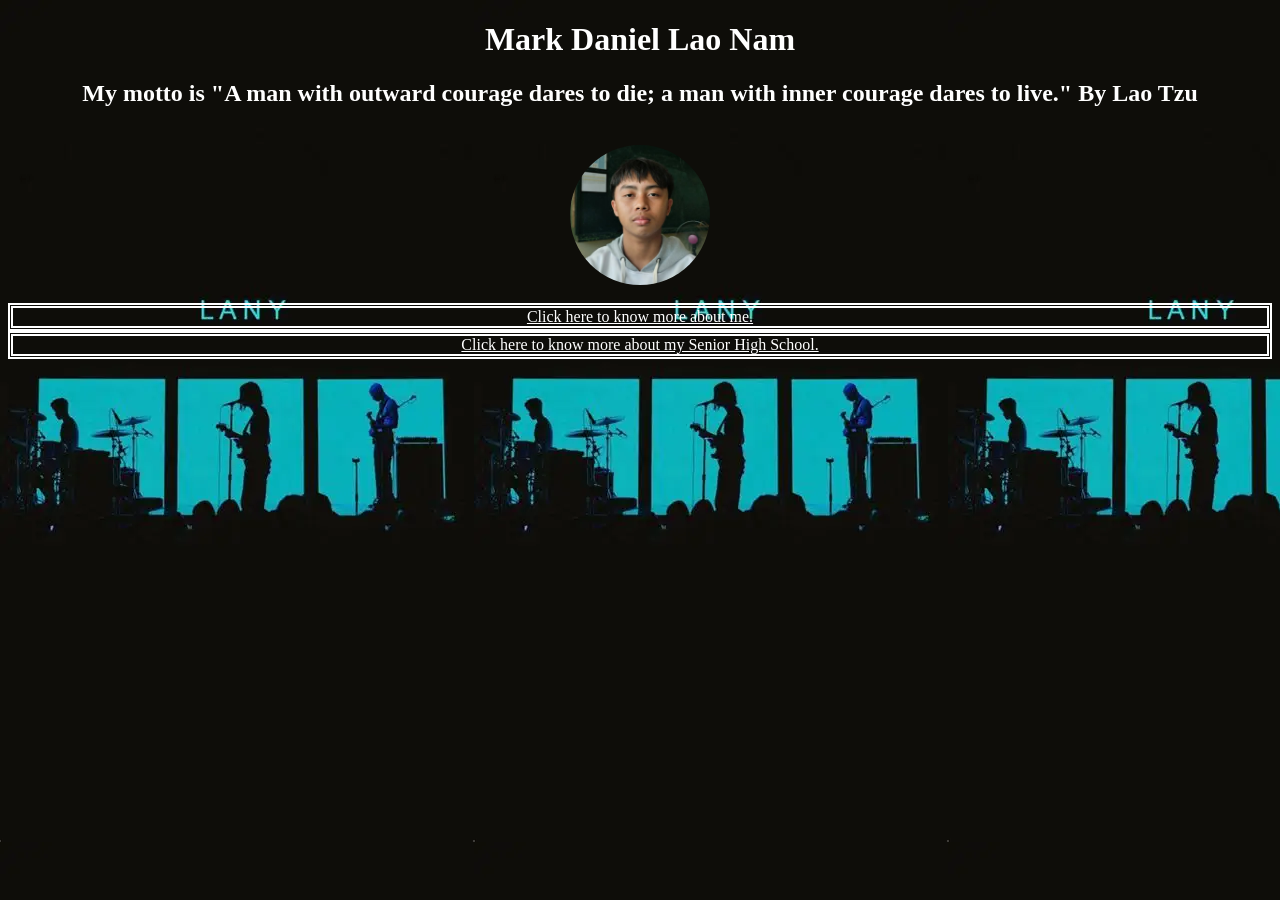
<file: index.html>
<!DOCTYPE html>
<html lang="en">

<head>
    <style>
        body {
            background-image: url("Lany.jpg");

        }
    </style>
    <link rel="icon" type="image/jpg" sizes="32x32" href="/favicon.jpg">
    <link rel="manifest" href="/site.webmanifest">
    <!-- Page title and stylesheet link -->
    <title>AUTOBIOGRAPHY</title>
    <link rel="stylesheet" href="stylesheet.css">
</head>

<body class="html">
    <!-- Main profile heading -->
    <h1 style="text-align: center;">Mark Daniel Lao Nam</h1>

    <!-- Personal motto displayed under the name -->
    <h2 style="text-align: center;">My motto is "A man with outward courage dares to die; a man with inner courage dares
        to live." By Lao Tzu</h2>
    <br>

    <!-- Profile image -->
    <img class="Profile" src="danyil.jpg" alt="Mark Daniel Lao Nam">
    <br>

    <!-- Navigation to the About Me page -->
    <a class="link" href="about.html" style="display: block; text-align: center; color: white;">Click here to know more
        about me.</a>

    <!-- Navigation to the Senior High School page -->
    <a class="link" href="SHS days.html" style="display: block; text-align: center; color: white;">Click here to know
        more about my Senior High School.</a>
</body>

</html>
</file>
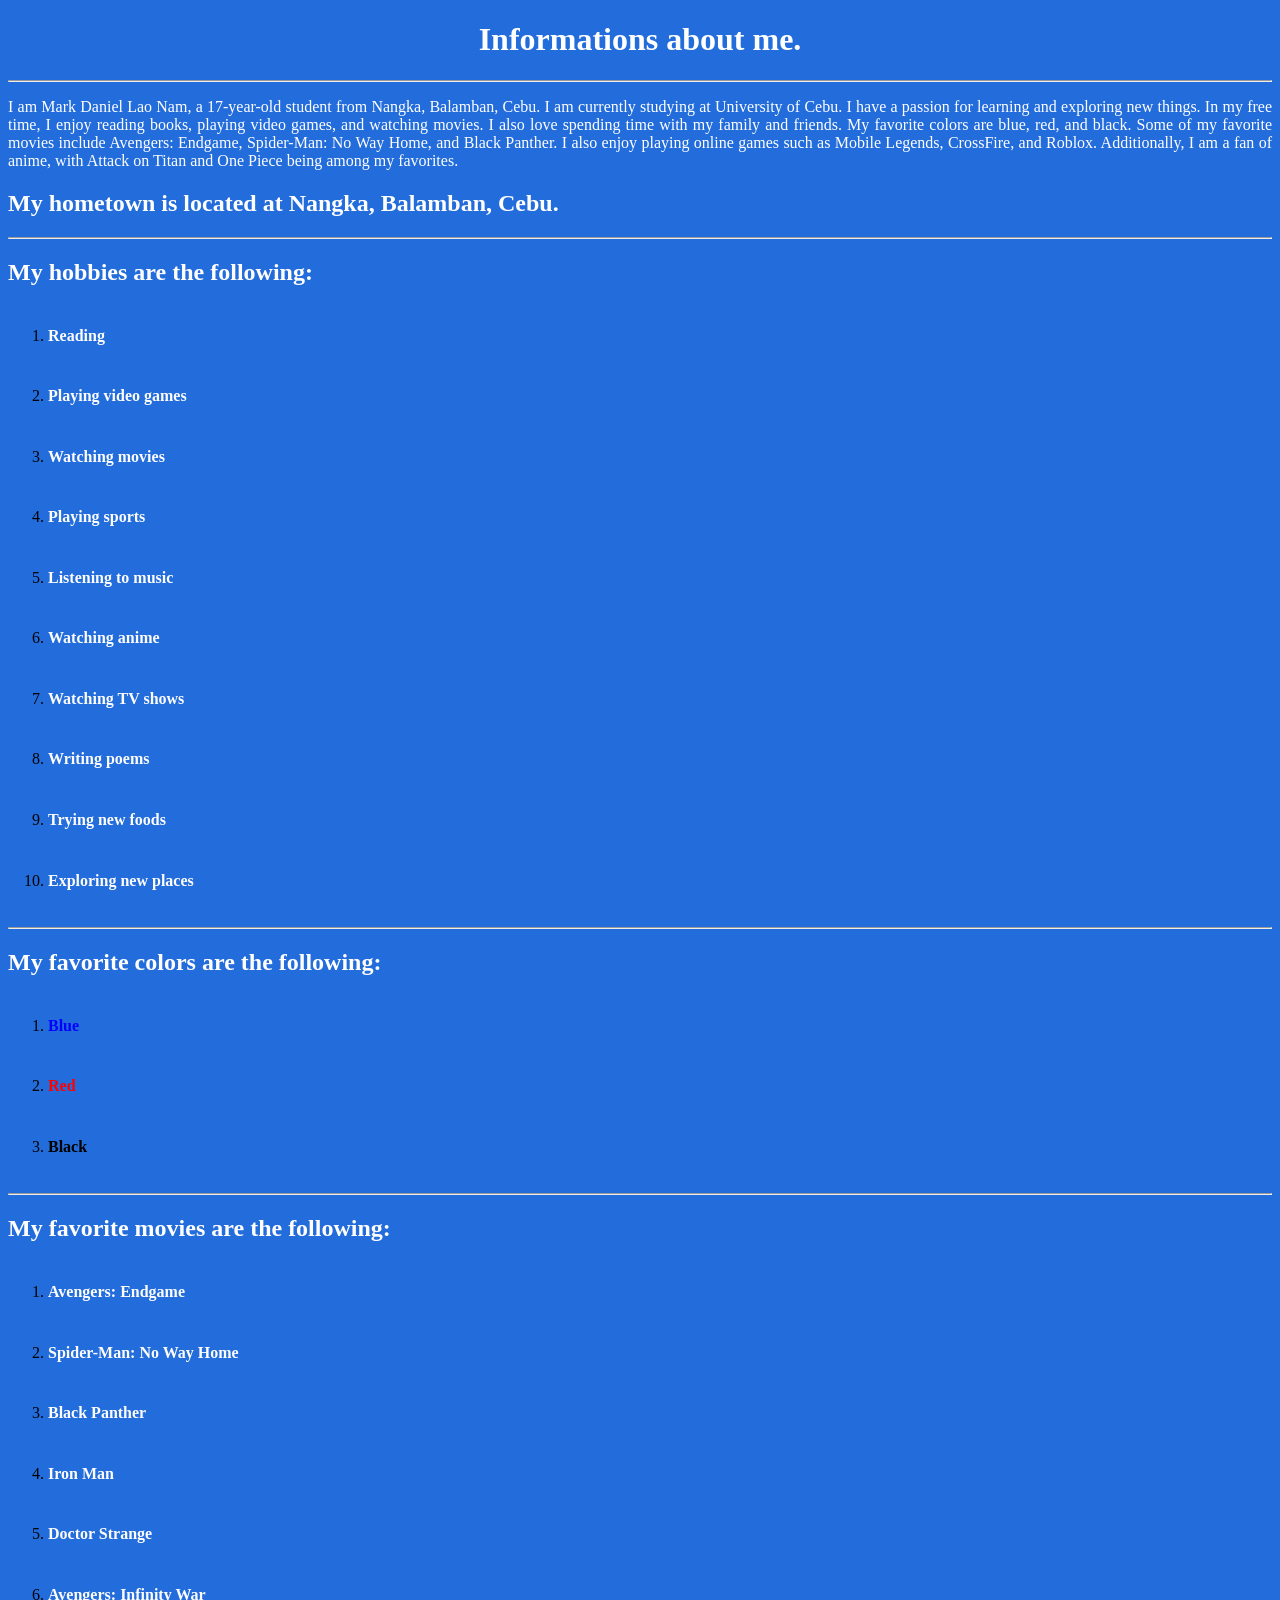
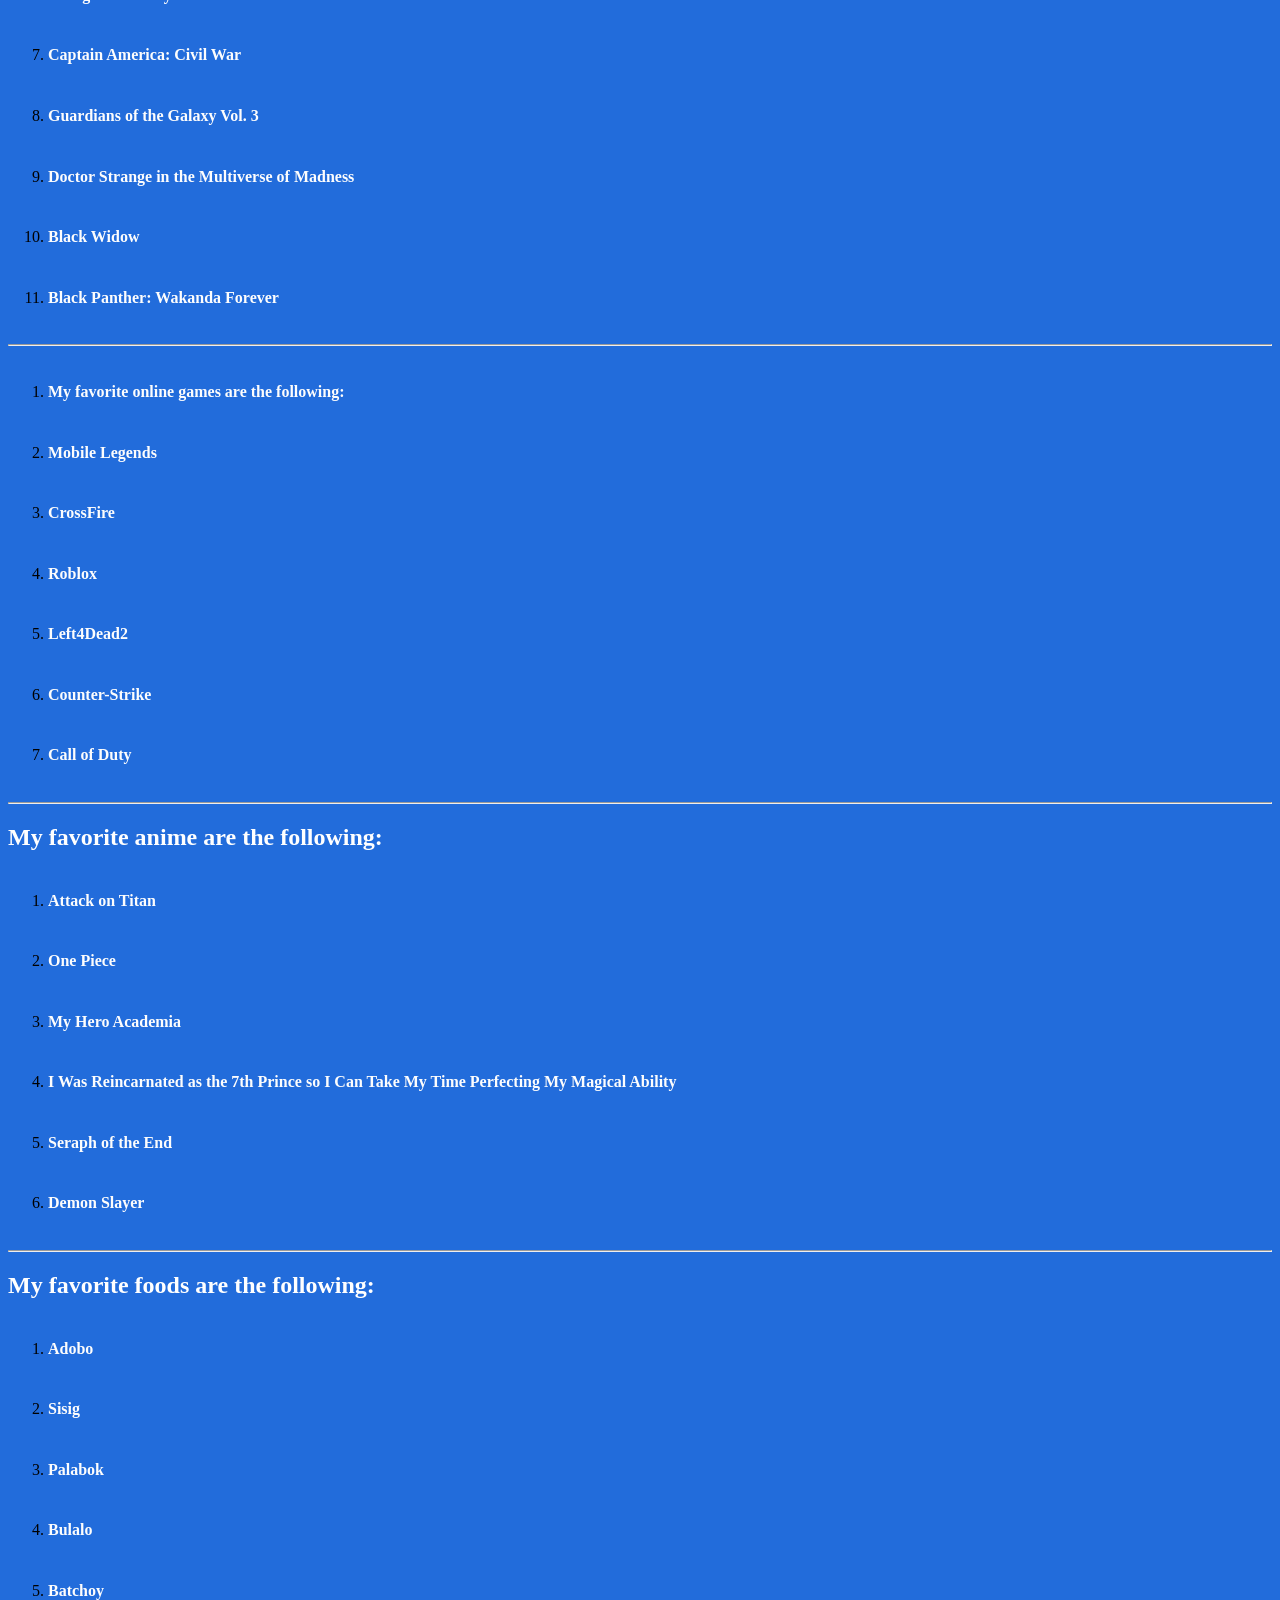
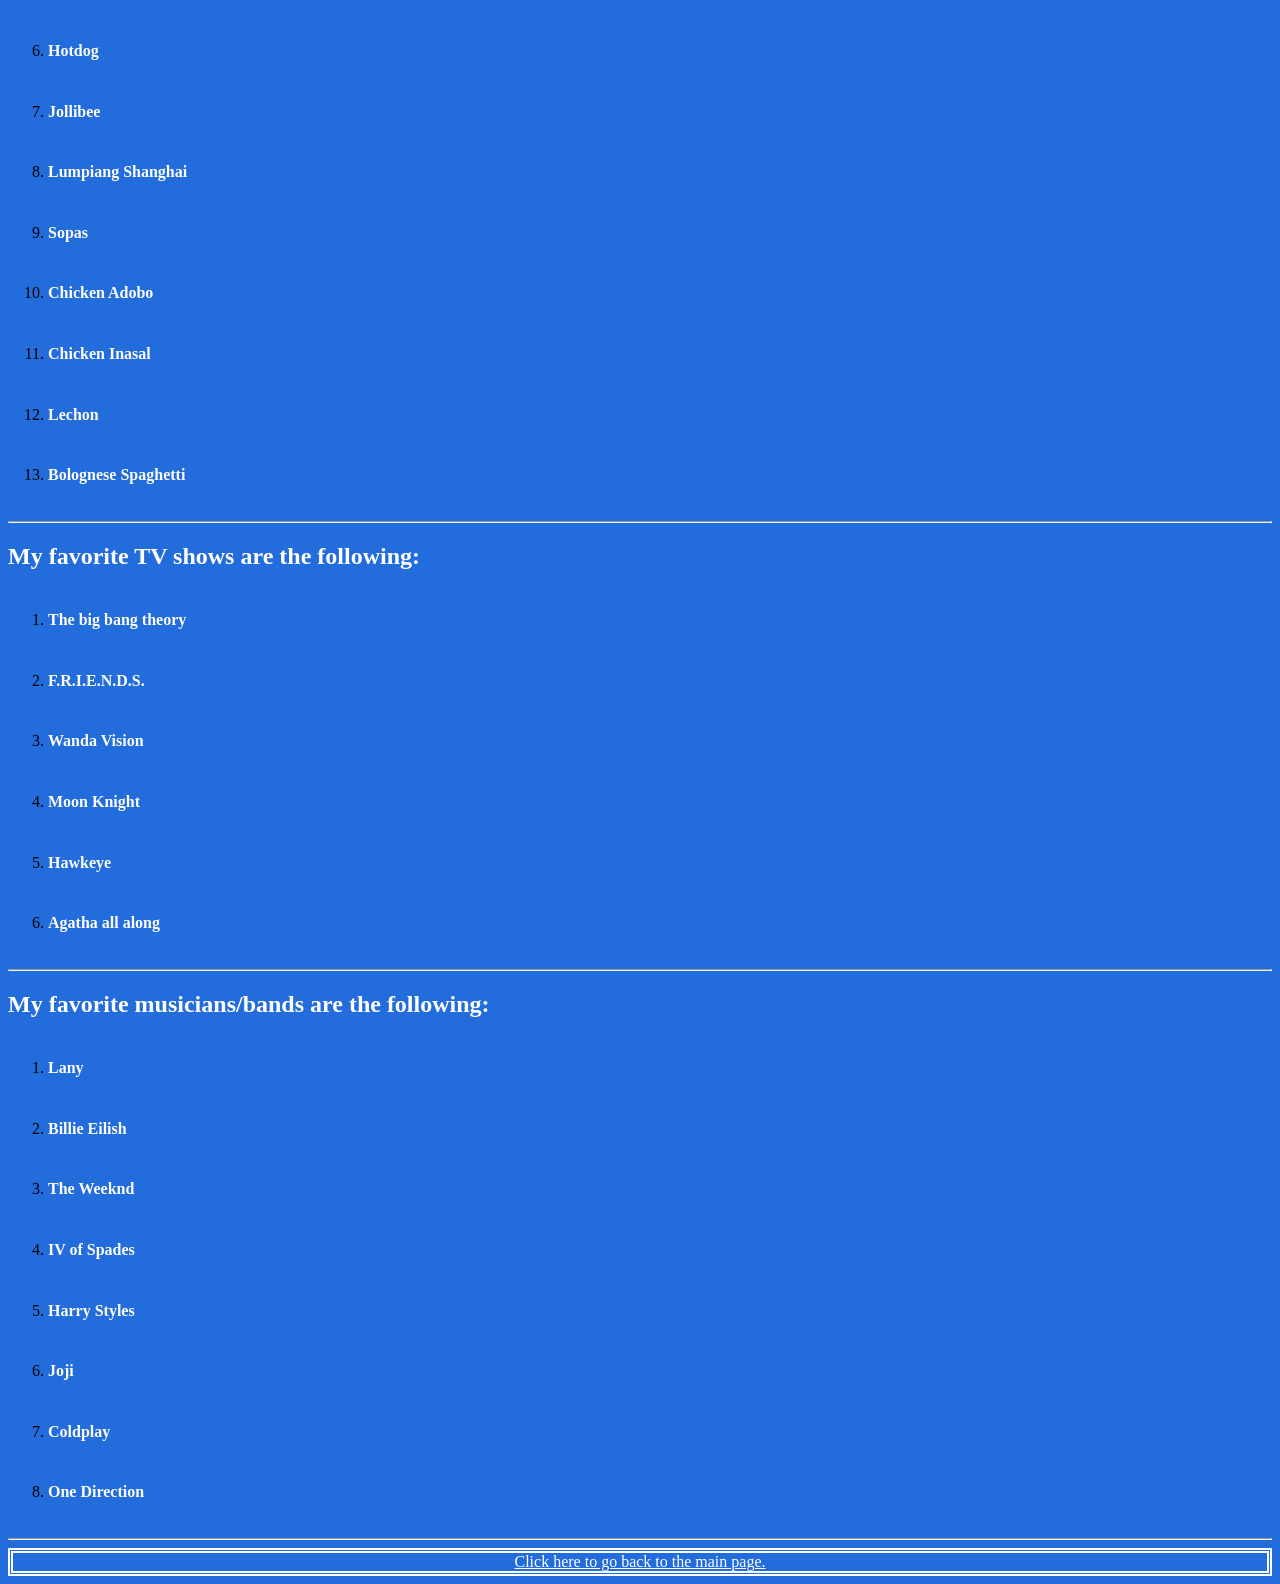
<file: about.html>
<!DOCTYPE html>
<html lang="en">

<head>
    <!-- Page title and stylesheet link -->
    <title class="about">About me</title>
    <link rel="stylesheet" href="stylesheet.css">
    <link rel="icon" type="image/jpg" sizes="32x32" href="/favicon.jpg">

    <!-- Main page heading -->
    <h1 style="text-align: center;">Informations about me.</h1>
    <hr>
</head>

<body class="html">
    <!-- Personal introduction paragraph -->
    <p style="color: white; text-align: justify;">
        I am Mark Daniel Lao Nam, a 17-year-old student from Nangka, Balamban, Cebu. I am currently studying at
        University of Cebu. I have a passion for learning and exploring new things. In my free time, I enjoy reading
        books, playing video games, and watching movies. I also love spending time with my family and friends. My
        favorite colors are blue, red, and black. Some of my favorite movies include Avengers: Endgame, Spider-Man: No
        Way Home, and Black Panther. I also enjoy playing online games such as Mobile Legends, CrossFire, and Roblox.
        Additionally, I am a fan of anime, with Attack on Titan and One Piece being among my favorites.</p>

    <!-- Hometown section -->
    <h2>My hometown is located at Nangka, Balamban, Cebu.</h2>
    <hr>

    <!-- Hobbies list -->
    <h2>My hobbies are the following:</h2>
    <ol>
        <div class="container">
            <li>
                <h4>Reading</h4>
            </li>
            <li>
                <h4>Playing video games</h4>
            </li>
            <li>
                <h4>Watching movies</h4>
            </li>
            <li>
                <h4>Playing sports</h4>
            </li>
            <li>
                <h4>Listening to music</h4>
            </li>
            <li>
                <h4>Watching anime</h4>
            </li>
            <li>
                <h4>Watching TV shows</h4>
            </li>
            <li>
                <h4>Writing poems</h4>
            </li>
            <li>
                <h4>Trying new foods</h4>
            </li>
            <li>
                <h4>Exploring new places</h4>
            </li>
        </div>
    </ol>
    <hr>

    <!-- Favorite colors section -->
    <h2>My favorite colors are the following:</h2>
    <ol>
        <div class="container">
            <li>
                <h4 style="color: blue;">Blue</h4>
            </li>
            <li>
                <h4 style="color: red;">Red</h4>
            </li>
            <li>
                <h4 style="color: black;">Black</h4>
            </li>
        </div>
    </ol>
    <hr>

    <!-- Favorite movies section -->
    <h2>My favorite movies are the following:</h2>
    <ol>
        <div class="container">
            <li>
                <h4>Avengers: Endgame</h4>
            </li>
            <li>
                <h4>Spider-Man: No Way Home</h4>
            </li>
            <li>
                <h4>Black Panther</h4>
            </li>
            <li>
                <h4>Iron Man</h4>
            </li>
            <li>
                <h4>Doctor Strange</h4>
            </li>
            <li>
                <h4>Avengers: Infinity War</h4>
            </li>
            <li>
                <h4>Captain America: Civil War</h4>
            </li>
            <li>
                <h4>Guardians of the Galaxy Vol. 3</h4>
            </li>
            <li>
                <h4>Doctor Strange in the Multiverse of Madness</h4>
            </li>
            <li>
                <h4>Black Widow</h4>
            </li>
            <li>
                <h4>Black Panther: Wakanda Forever</h4>
            </li>
        </div>
    </ol>
    <hr>

    <!-- Favorite online games section -->
    <ol>
        <div class="container">
            <li>
                <h4>My favorite online games are the following:</h4>
            </li>
            <li>
                <h4>Mobile Legends</h4>
            </li>
            <li>
                <h4>CrossFire</h4>
            </li>
            <li>
                <h4>Roblox</h4>
            </li>
            <li>
                <h4>Left4Dead2</h4>
            </li>
            <li>
                <h4>Counter-Strike</h4>
            </li>
            <li>
                <h4>Call of Duty</h4>
            </li>
        </div>
    </ol>
    <hr>

    <!-- Favorite anime section -->
    <h2>My favorite anime are the following:</h2>
    <ol>
        <div class="container">
            <li>
                <h4>Attack on Titan</h4>
            </li>
            <li>
                <h4>One Piece</h4>
            </li>
            <li>
                <h4>My Hero Academia</h4>
            </li>
            <li>
                <h4>I Was Reincarnated as the 7th Prince so I Can Take My Time Perfecting My Magical Ability</h4>
            </li>
            <li>
                <h4>Seraph of the End</h4>
            </li>
            <li>
                <h4>Demon Slayer</h4>
            </li>
        </div>
    </ol>
    <hr>

    <!-- Favorite foods section -->
    <h2>My favorite foods are the following:</h2>
    <ol>
        <div class="container">
            <li>
                <h4>Adobo</h4>
            </li>
            <li>
                <h4>Sisig</h4>
            </li>
            <li>
                <h4>Palabok</h4>
            </li>
            <li>
                <h4>Bulalo</h4>
            </li>
            <li>
                <h4>Batchoy</h4>
            </li>
            <li>
                <h4>Hotdog</h4>
            </li>
            <li>
                <h4>Jollibee</h4>
            </li>
            <li>
                <h4>Lumpiang Shanghai</h4>
            </li>
            <li>
                <h4>Sopas</h4>
            </li>
            <li>
                <h4>Chicken Adobo</h4>
            </li>
            <li>
                <h4>Chicken Inasal</h4>
            </li>
            <li>
                <h4>Lechon</h4>
            </li>
            <li>
                <h4>Bolognese Spaghetti</h4>
            </li>
        </div>
    </ol>
    <hr>

    <!-- Favorite TV shows section -->
    <h2>My favorite TV shows are the following:</h2>
    <ol>
        <div class="container">
            <li>
                <h4>The big bang theory</h4>
            </li>
            <li>
                <h4>F.R.I.E.N.D.S.</h4>
            </li>
            <li>
                <h4>Wanda Vision</h4>
            </li>
            <li>
                <h4>Moon Knight</h4>
            </li>
            <li>
                <h4>Hawkeye</h4>
            </li>
            <li>
                <h4>Agatha all along</h4>
            </li>
        </div>
    </ol>
    <hr>

    <!-- Favorite musicians/bands section -->
    <h2>My favorite musicians/bands are the following:</h2>
    <ol>
        <div class="container">
            <li>
                <h4>Lany</h4>
            </li>
            <li>
                <h4>Billie Eilish</h4>
            </li>
            <li>
                <h4>The Weeknd</h4>
            </li>
            <li>
                <h4>IV of Spades</h4>
            </li>
            <li>
                <h4>Harry Styles</h4>
            </li>
            <li>
                <h4>Joji</h4>
            </li>
            <li>
                <h4>Coldplay</h4>
            </li>
            <li>
                <h4>One Direction</h4>
            </li>
        </div>
    </ol>
    <hr>
    <!-- Navigation link back to the home page -->
    <a class="link" href="index.html" style="display: block; text-align: center; color: white;">Click here to go back to
        the main page.</a>
</body>

</html>
</file>
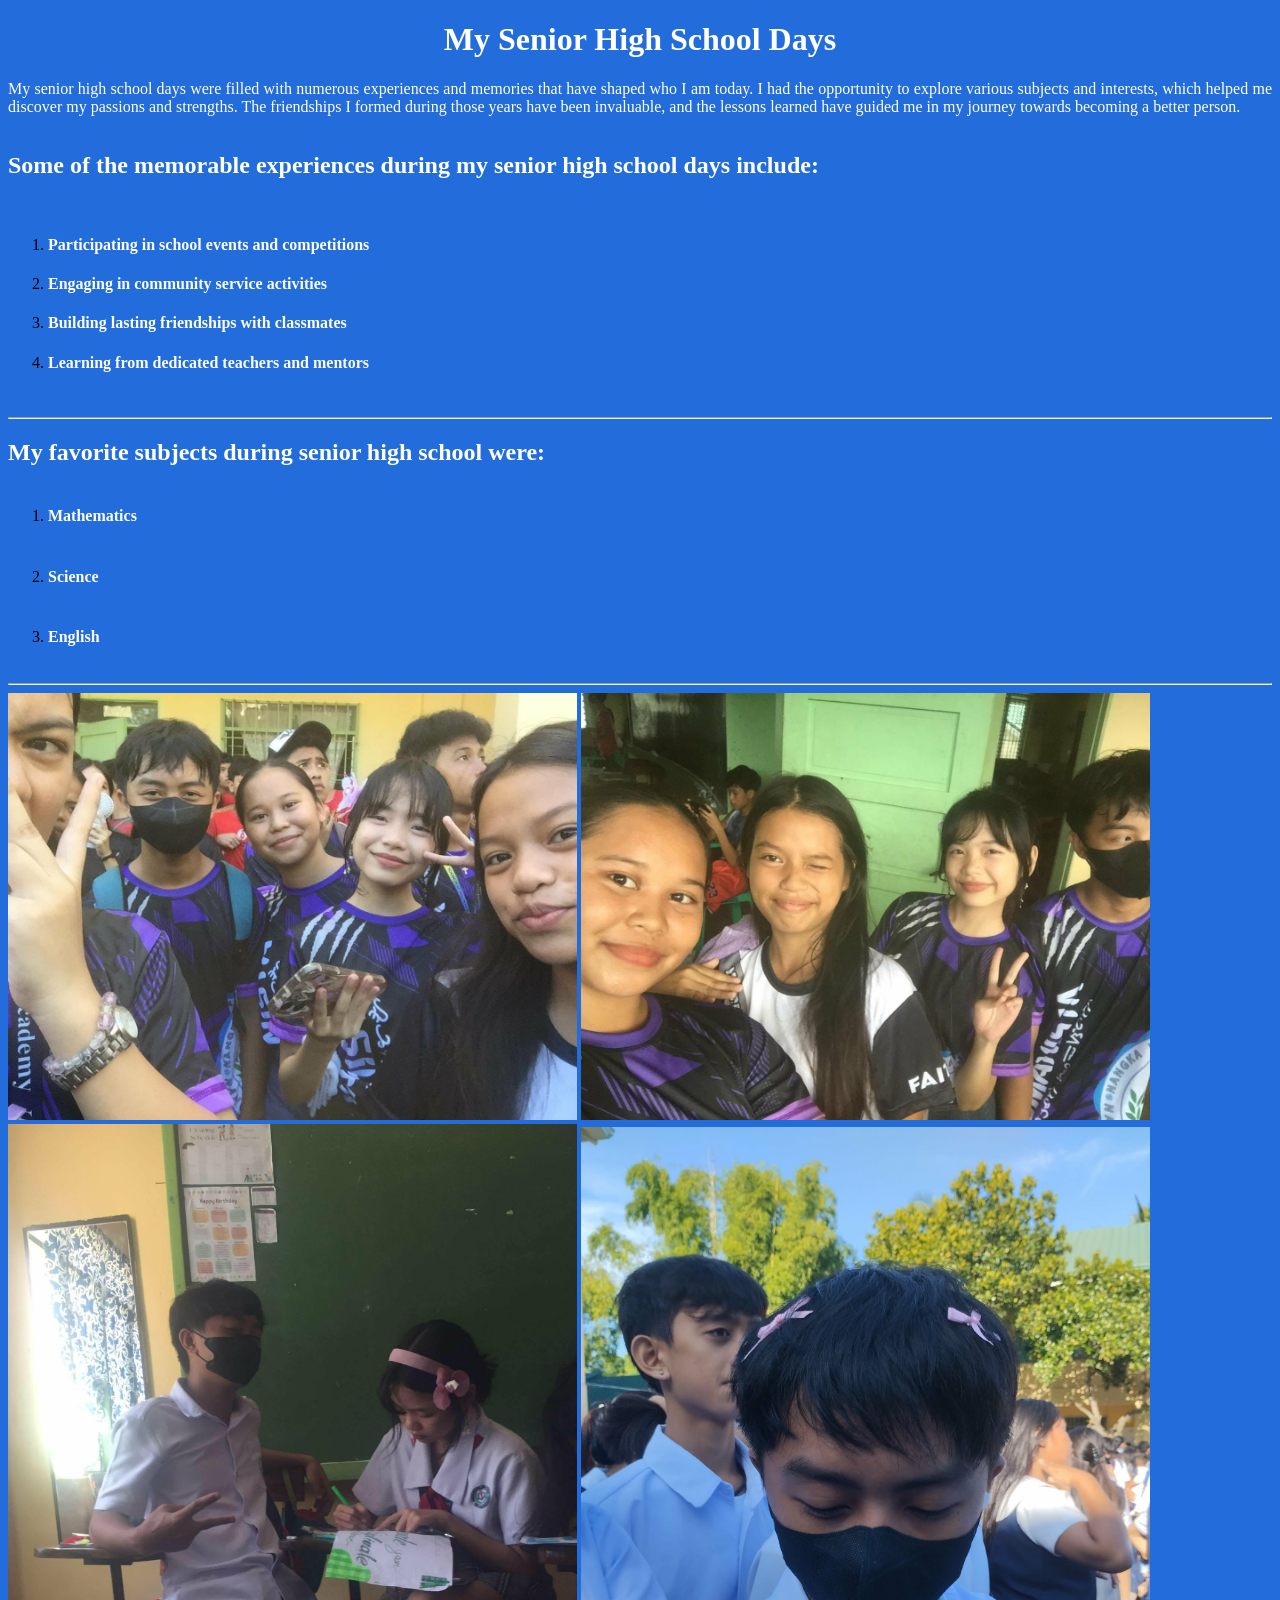
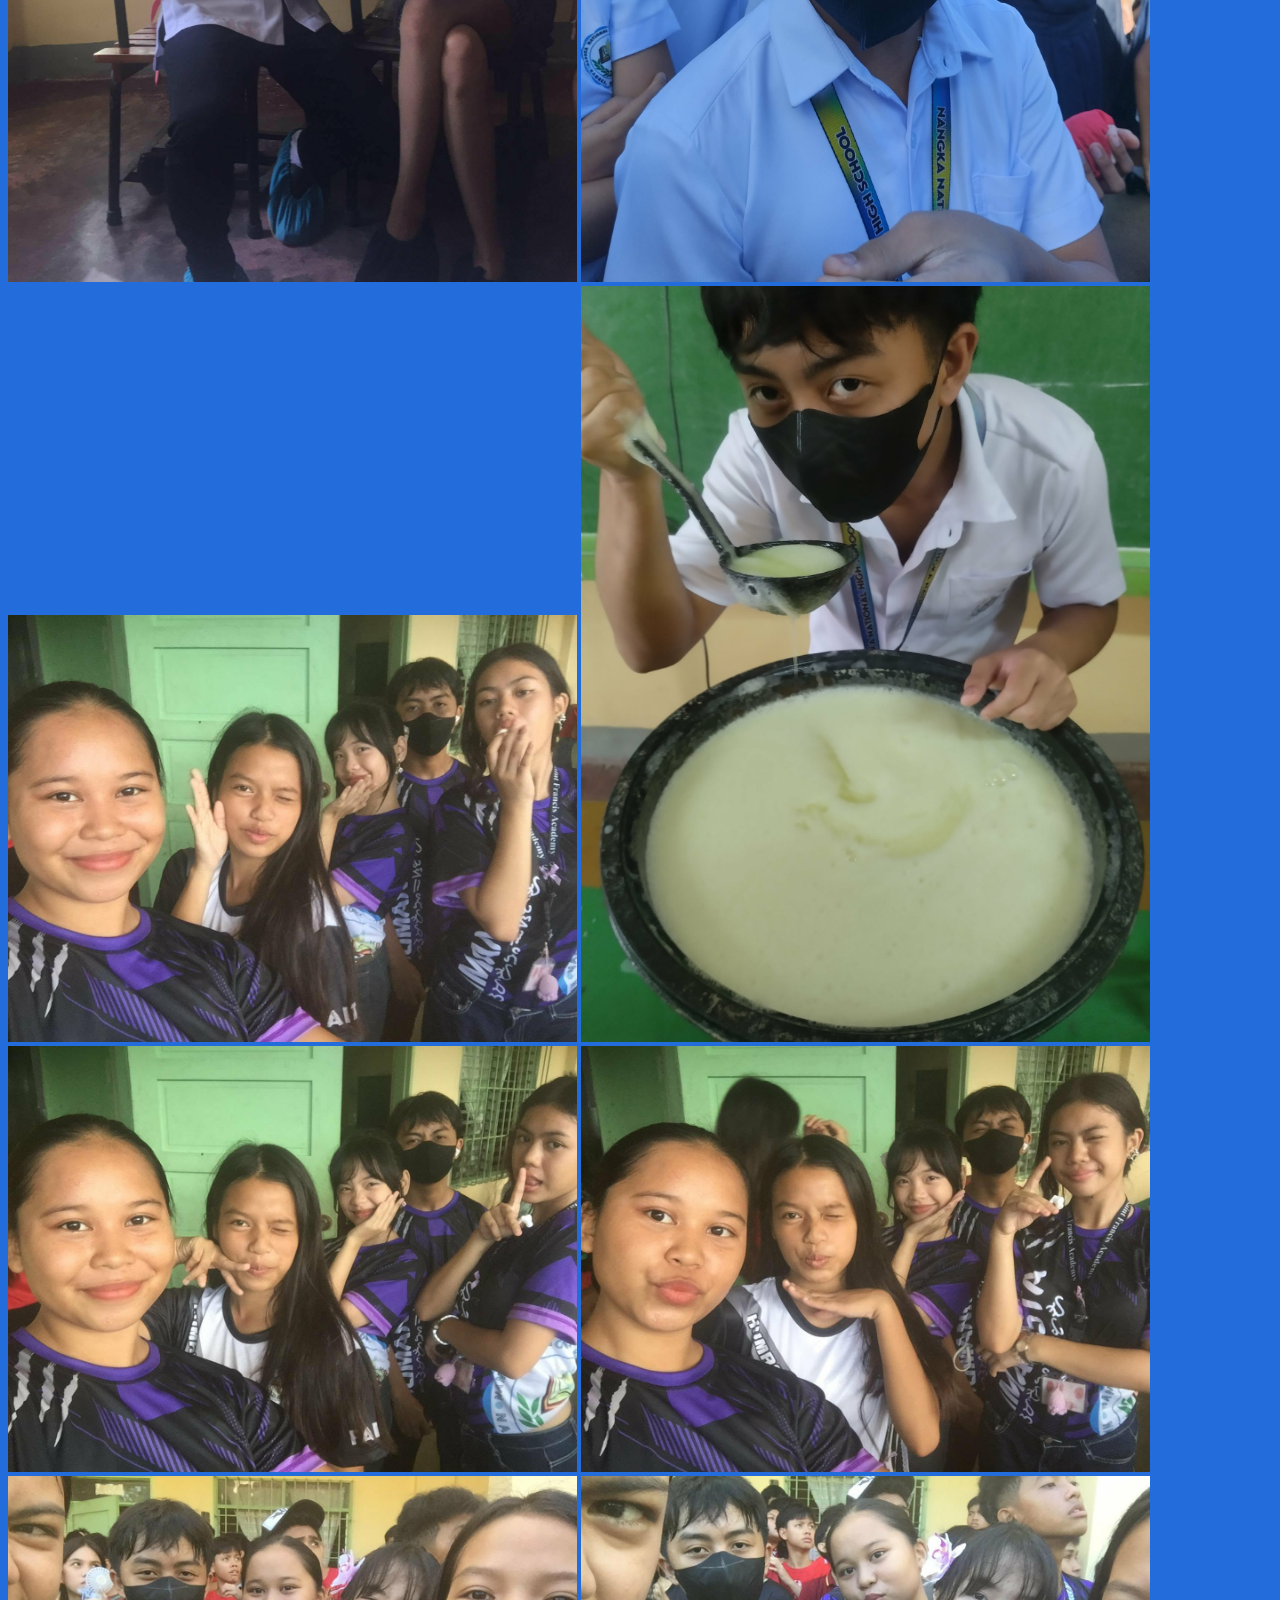
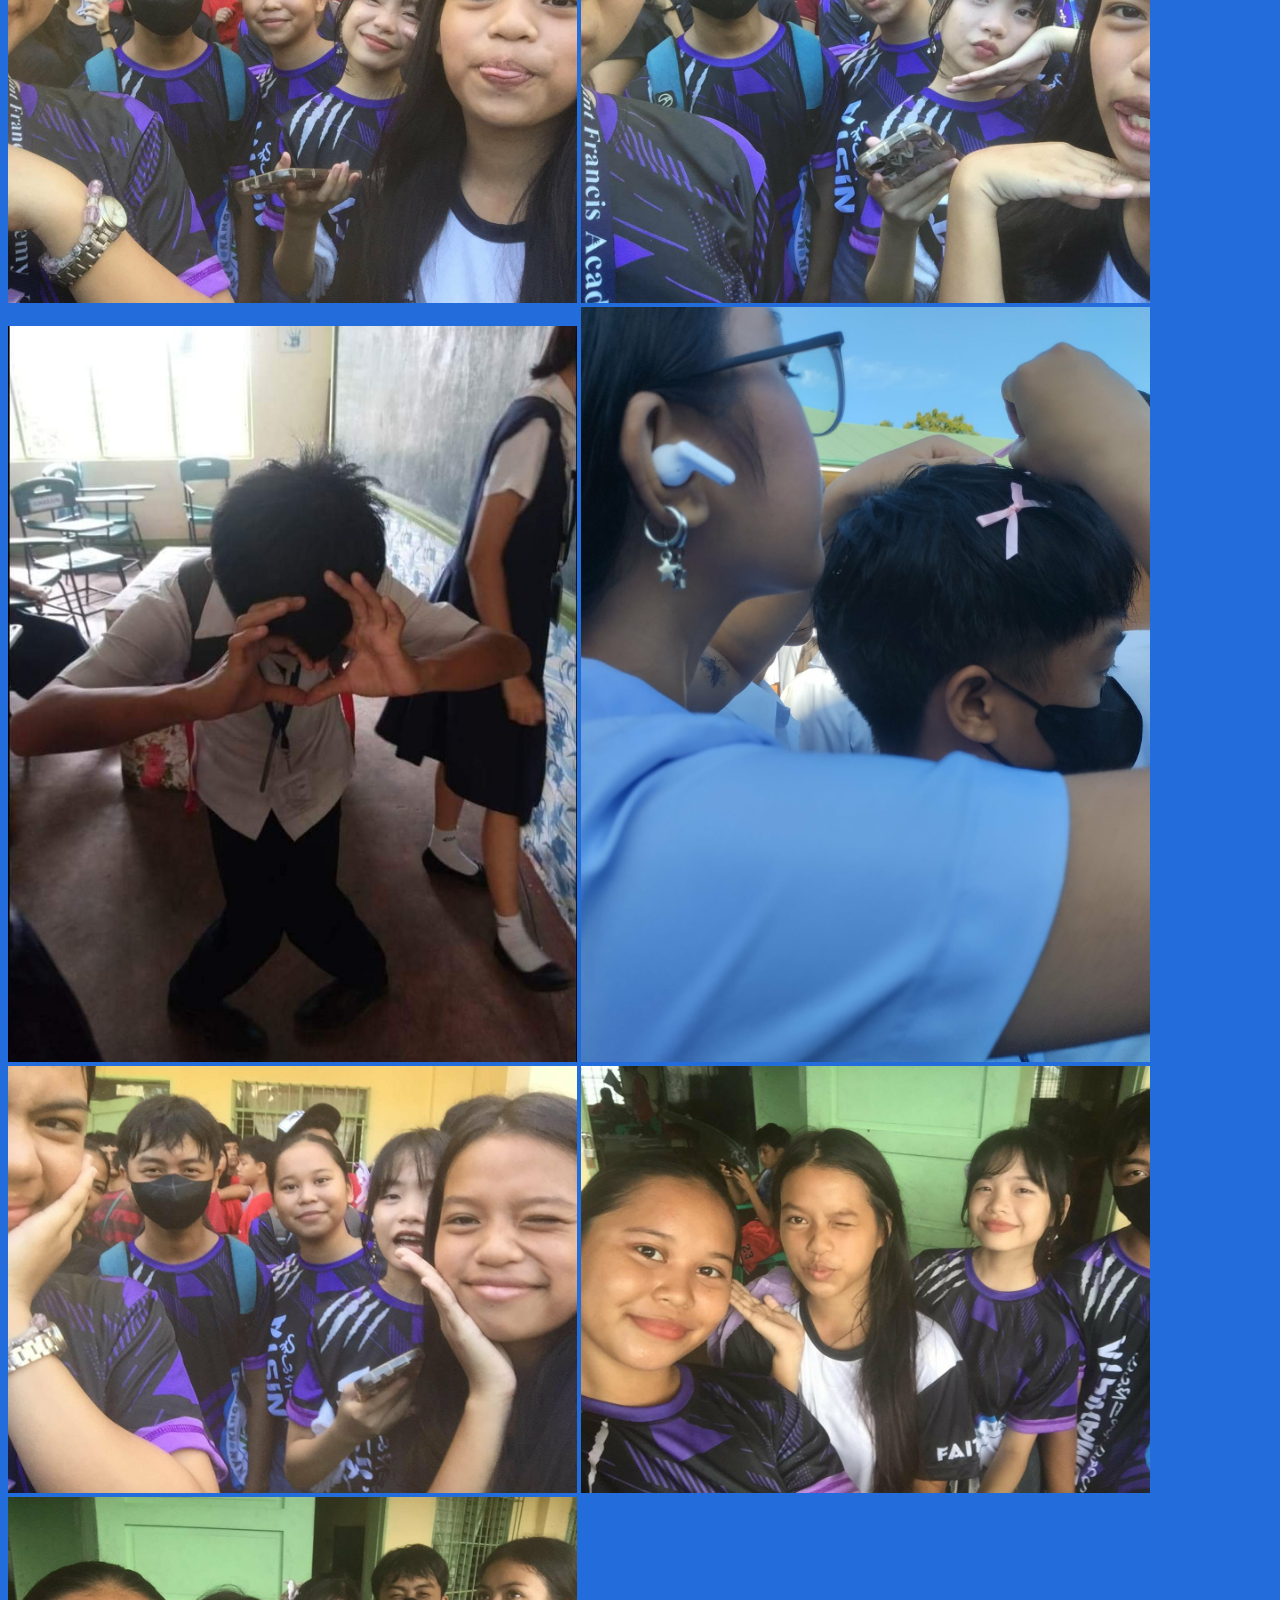
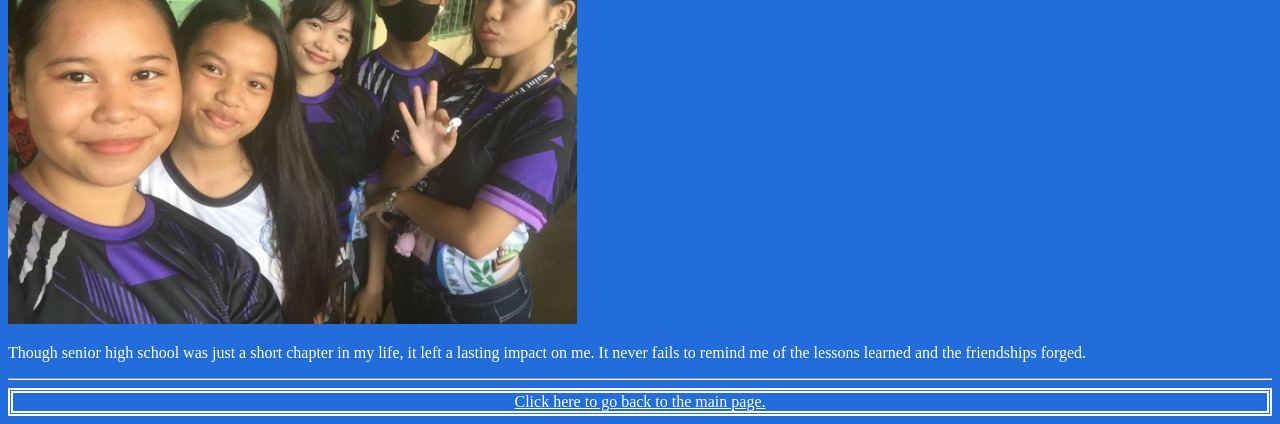
<file: SHS days.html>
<!DOCTYPE html>
<html lang="en">

<head>

    <!-- Page title and stylesheet -->
    <title class="shs.days">SHS Days</title>
    <link rel="stylesheet" href="stylesheet.css">
    <link rel="icon" type="image/jpg" sizes="32x32" href="/favicon.jpg">
    <style>
        img {
            width: 45%;
            height: auto;
        }
    </style>
</head>

<body class="html">
    <!-- Main heading for the senior high school page -->
    <h1 style="text-align: center;">My Senior High School Days</h1>

    <!-- Intro paragraph about personal experiences and lessons -->
    <p style="color: white; text-align: justify;">
        My senior high school days were filled with numerous experiences and memories that have shaped who I am today. I
        had the opportunity to explore various subjects and interests, which helped me discover my passions and
        strengths. The friendships I formed during those years have been invaluable, and the lessons learned have guided
        me in my journey towards becoming a better person.
    </p>

    <!-- Memorable experiences section -->
    <div class="container">
        <h2>Some of the memorable experiences during my senior high school days include:</h2>
        <ol>
            <li>
                <h4>Participating in school events and competitions</h4>
            </li>
            <li>
                <h4>Engaging in community service activities</h4>
            </li>
            <li>
                <h4>Building lasting friendships with classmates</h4>
            </li>
            <li>
                <h4>Learning from dedicated teachers and mentors</h4>
            </li>
        </ol>
    </div>
    <hr>

    <!-- Favorite subjects section -->
    <h2>My favorite subjects during senior high school were:</h2>
    <ol>
        <div class="container">
            <li>
                <h4>Mathematics</h4>
            </li>
            <li>
                <h4>Science</h4>
            </li>
            <li>
                <h4>English</h4>
            </li>
        </div>
    </ol>
    <hr>

    <!-- Photo gallery of senior high school memories -->
    <img src="shs1.jpg" alt="Senior High School" sizes="50%">
    <img src="shs2.jpg" alt="Senior High School" sizes="50%">
    <img src="shs3.jpg" alt="Senior High School" sizes="50%">
    <img src="shs4.jpg.jpg" alt="Senior High School" sizes="50%">
    <img src="shs5.jpg" alt="Senior High School" sizes="50%">
    <img src="shs6.jpg" alt="Senior High School" sizes="50%">
    <img src="shs7.jpg" alt="Senior High School" sizes="50%">
    <img src="shs8.jpg" alt="Senior High School" sizes="50%">
    <img src="shs10.jpg" alt="Senior High School" sizes="50%">
    <img src="shs11.jpg" alt="Senior High School" sizes="50%">
    <img src="shs12.jpg" alt="Senior High School" sizes="50%">
    <img src="shs13.jpg" alt="Senior High School" sizes="50%">
    <img src="shs15.jpg" alt="Senior High School" sizes="50%">
    <img src="shs16.jpg" alt="Senior High School" sizes="50%">
    <img src="shs17.jpg" alt="Senior High School" sizes="50%">
    <br>

    <!-- Closing reflection paragraph -->
    <p style="color: white; text-align: justify;">
        Though senior high school was just a short chapter in my life, it left a lasting impact on me. It never fails to
        remind me of the lessons learned and the friendships forged.
    </p>
    <hr>


    <!-- Back to homepage navigation link -->
    <a class="link" href="index.html" style="display: block; text-align: center; color: white;">Click here to go back to
        the main page.</a>
</body>

</html>
</file>
<file: stylesheet.css>
.link {
    border-style: double;
    border-width: thick;
}

body {
    background-color: rgb(34, 108, 219);
}

h4 {
    color: rgb(253, 253, 253);
}

h1 {
    color: white;
}

h2 {
    color: white;
}

.container {
    display: flex;
    flex-direction: column;
}

.Profile {
    display: block;
    width: 140px;
    height: 140px;
    position: relative;
    left: calc(50% - 70px);
    border-radius: 50%;
    object-fit: cover;
}
</file>
